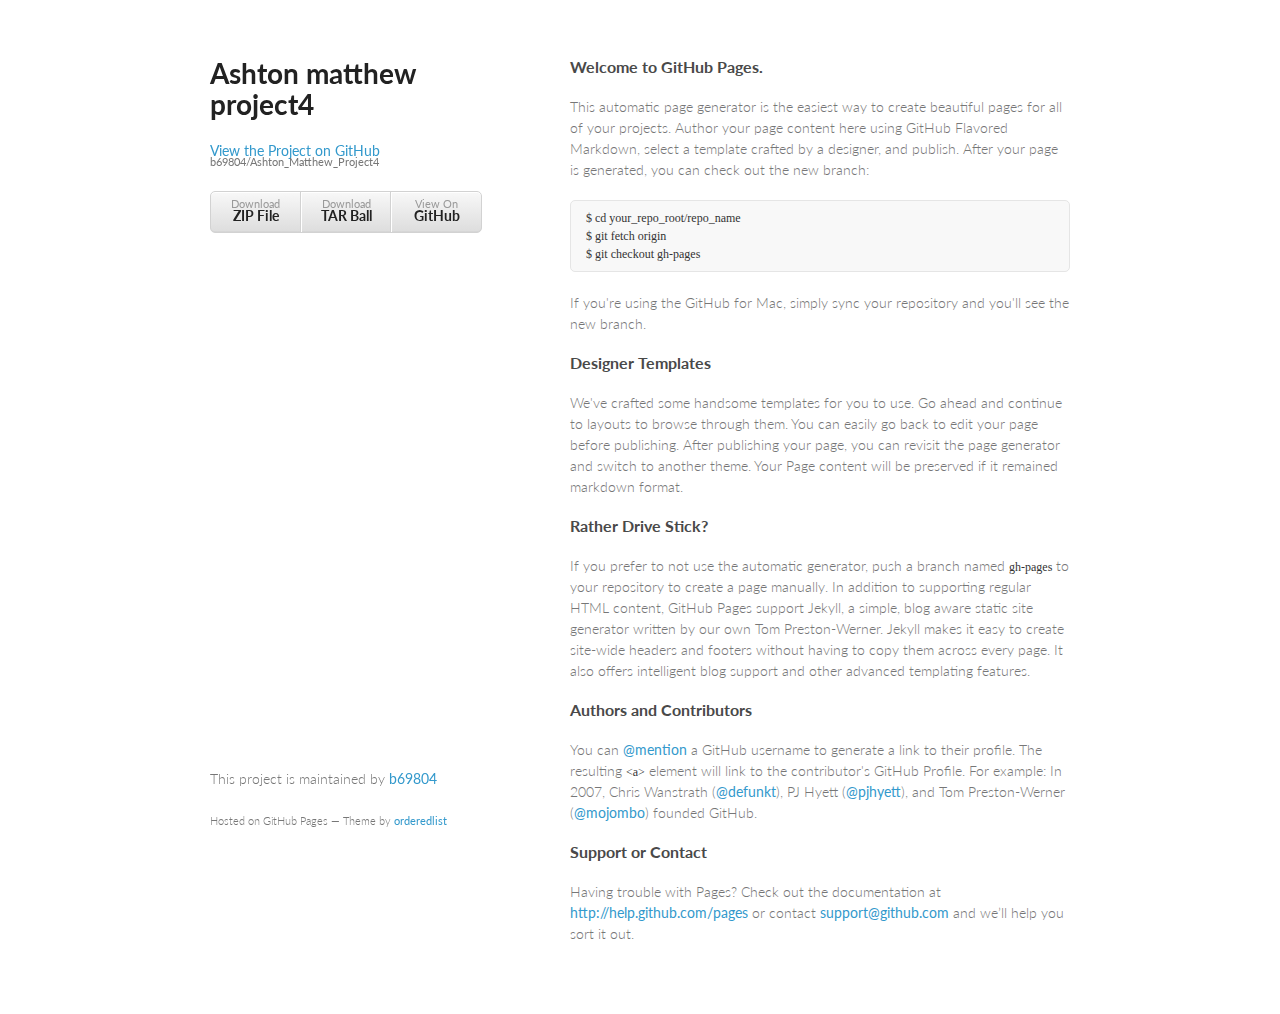
<file: index.html>
<!doctype html>
<html>
  <head>
    <meta charset="utf-8">
    <meta http-equiv="X-UA-Compatible" content="chrome=1">
    <title>Ashton matthew project4 by b69804</title>

    <link rel="stylesheet" href="stylesheets/styles.css">
    <link rel="stylesheet" href="stylesheets/pygment_trac.css">
    <meta name="viewport" content="width=device-width, initial-scale=1, user-scalable=no">
    <!--[if lt IE 9]>
    <script src="//html5shiv.googlecode.com/svn/trunk/html5.js"></script>
    <![endif]-->
  </head>
  <body>
    <div class="wrapper">
      <header>
        <h1>Ashton matthew project4</h1>
        <p></p>

        <p class="view"><a href="https://github.com/b69804/Ashton_Matthew_Project4">View the Project on GitHub <small>b69804/Ashton_Matthew_Project4</small></a></p>


        <ul>
          <li><a href="https://github.com/b69804/Ashton_Matthew_Project4/zipball/master">Download <strong>ZIP File</strong></a></li>
          <li><a href="https://github.com/b69804/Ashton_Matthew_Project4/tarball/master">Download <strong>TAR Ball</strong></a></li>
          <li><a href="https://github.com/b69804/Ashton_Matthew_Project4">View On <strong>GitHub</strong></a></li>
        </ul>
      </header>
      <section>
        <h3>
<a name="welcome-to-github-pages" class="anchor" href="#welcome-to-github-pages"><span class="octicon octicon-link"></span></a>Welcome to GitHub Pages.</h3>

<p>This automatic page generator is the easiest way to create beautiful pages for all of your projects. Author your page content here using GitHub Flavored Markdown, select a template crafted by a designer, and publish. After your page is generated, you can check out the new branch:</p>

<pre><code>$ cd your_repo_root/repo_name
$ git fetch origin
$ git checkout gh-pages
</code></pre>

<p>If you're using the GitHub for Mac, simply sync your repository and you'll see the new branch.</p>

<h3>
<a name="designer-templates" class="anchor" href="#designer-templates"><span class="octicon octicon-link"></span></a>Designer Templates</h3>

<p>We've crafted some handsome templates for you to use. Go ahead and continue to layouts to browse through them. You can easily go back to edit your page before publishing. After publishing your page, you can revisit the page generator and switch to another theme. Your Page content will be preserved if it remained markdown format.</p>

<h3>
<a name="rather-drive-stick" class="anchor" href="#rather-drive-stick"><span class="octicon octicon-link"></span></a>Rather Drive Stick?</h3>

<p>If you prefer to not use the automatic generator, push a branch named <code>gh-pages</code> to your repository to create a page manually. In addition to supporting regular HTML content, GitHub Pages support Jekyll, a simple, blog aware static site generator written by our own Tom Preston-Werner. Jekyll makes it easy to create site-wide headers and footers without having to copy them across every page. It also offers intelligent blog support and other advanced templating features.</p>

<h3>
<a name="authors-and-contributors" class="anchor" href="#authors-and-contributors"><span class="octicon octicon-link"></span></a>Authors and Contributors</h3>

<p>You can <a href="https://github.com/blog/821" class="user-mention">@mention</a> a GitHub username to generate a link to their profile. The resulting <code>&lt;a&gt;</code> element will link to the contributor's GitHub Profile. For example: In 2007, Chris Wanstrath (<a href="https://github.com/defunkt" class="user-mention">@defunkt</a>), PJ Hyett (<a href="https://github.com/pjhyett" class="user-mention">@pjhyett</a>), and Tom Preston-Werner (<a href="https://github.com/mojombo" class="user-mention">@mojombo</a>) founded GitHub.</p>

<h3>
<a name="support-or-contact" class="anchor" href="#support-or-contact"><span class="octicon octicon-link"></span></a>Support or Contact</h3>

<p>Having trouble with Pages? Check out the documentation at <a href="http://help.github.com/pages">http://help.github.com/pages</a> or contact <a href="mailto:support@github.com">support@github.com</a> and we’ll help you sort it out.</p>
      </section>
      <footer>
        <p>This project is maintained by <a href="https://github.com/b69804">b69804</a></p>
        <p><small>Hosted on GitHub Pages &mdash; Theme by <a href="https://github.com/orderedlist">orderedlist</a></small></p>
      </footer>
    </div>
    <script src="javascripts/scale.fix.js"></script>
    
  </body>
</html>
</file>
<file: stylesheets/styles.css>
@import url(https://fonts.googleapis.com/css?family=Lato:300italic,700italic,300,700);

body {
  padding:50px;
  font:14px/1.5 Lato, "Helvetica Neue", Helvetica, Arial, sans-serif;
  color:#777;
  font-weight:300;
}

h1, h2, h3, h4, h5, h6 {
  color:#222;
  margin:0 0 20px;
}

p, ul, ol, table, pre, dl {
  margin:0 0 20px;
}

h1, h2, h3 {
  line-height:1.1;
}

h1 {
  font-size:28px;
}

h2 {
  color:#393939;
}

h3, h4, h5, h6 {
  color:#494949;
}

a {
  color:#39c;
  font-weight:400;
  text-decoration:none;
}

a small {
  font-size:11px;
  color:#777;
  margin-top:-0.6em;
  display:block;
}

.wrapper {
  width:860px;
  margin:0 auto;
}

blockquote {
  border-left:1px solid #e5e5e5;
  margin:0;
  padding:0 0 0 20px;
  font-style:italic;
}

code, pre {
  font-family:Monaco, Bitstream Vera Sans Mono, Lucida Console, Terminal;
  color:#333;
  font-size:12px;
}

pre {
  padding:8px 15px;
  background: #f8f8f8;  
  border-radius:5px;
  border:1px solid #e5e5e5;
  overflow-x: auto;
}

table {
  width:100%;
  border-collapse:collapse;
}

th, td {
  text-align:left;
  padding:5px 10px;
  border-bottom:1px solid #e5e5e5;
}

dt {
  color:#444;
  font-weight:700;
}

th {
  color:#444;
}

img {
  max-width:100%;
}

header {
  width:270px;
  float:left;
  position:fixed;
}

header ul {
  list-style:none;
  height:40px;
  
  padding:0;
  
  background: #eee;
  background: -moz-linear-gradient(top, #f8f8f8 0%, #dddddd 100%);
  background: -webkit-gradient(linear, left top, left bottom, color-stop(0%,#f8f8f8), color-stop(100%,#dddddd));
  background: -webkit-linear-gradient(top, #f8f8f8 0%,#dddddd 100%);
  background: -o-linear-gradient(top, #f8f8f8 0%,#dddddd 100%);
  background: -ms-linear-gradient(top, #f8f8f8 0%,#dddddd 100%);
  background: linear-gradient(top, #f8f8f8 0%,#dddddd 100%);
  
  border-radius:5px;
  border:1px solid #d2d2d2;
  box-shadow:inset #fff 0 1px 0, inset rgba(0,0,0,0.03) 0 -1px 0;
  width:270px;
}

header li {
  width:89px;
  float:left;
  border-right:1px solid #d2d2d2;
  height:40px;
}

header ul a {
  line-height:1;
  font-size:11px;
  color:#999;
  display:block;
  text-align:center;
  padding-top:6px;
  height:40px;
}

strong {
  color:#222;
  font-weight:700;
}

header ul li + li {
  width:88px;
  border-left:1px solid #fff;
}

header ul li + li + li {
  border-right:none;
  width:89px;
}

header ul a strong {
  font-size:14px;
  display:block;
  color:#222;
}

section {
  width:500px;
  float:right;
  padding-bottom:50px;
}

small {
  font-size:11px;
}

hr {
  border:0;
  background:#e5e5e5;
  height:1px;
  margin:0 0 20px;
}

footer {
  width:270px;
  float:left;
  position:fixed;
  bottom:50px;
}

@media print, screen and (max-width: 960px) {
  
  div.wrapper {
    width:auto;
    margin:0;
  }
  
  header, section, footer {
    float:none;
    position:static;
    width:auto;
  }
  
  header {
    padding-right:320px;
  }
  
  section {
    border:1px solid #e5e5e5;
    border-width:1px 0;
    padding:20px 0;
    margin:0 0 20px;
  }
  
  header a small {
    display:inline;
  }
  
  header ul {
    position:absolute;
    right:50px;
    top:52px;
  }
}

@media print, screen and (max-width: 720px) {
  body {
    word-wrap:break-word;
  }
  
  header {
    padding:0;
  }
  
  header ul, header p.view {
    position:static;
  }
  
  pre, code {
    word-wrap:normal;
  }
}

@media print, screen and (max-width: 480px) {
  body {
    padding:15px;
  }
  
  header ul {
    display:none;
  }
}

@media print {
  body {
    padding:0.4in;
    font-size:12pt;
    color:#444;
  }
}
</file>
<file: stylesheets/pygment_trac.css>
.highlight  { background: #ffffff; }
.highlight .c { color: #999988; font-style: italic } /* Comment */
.highlight .err { color: #a61717; background-color: #e3d2d2 } /* Error */
.highlight .k { font-weight: bold } /* Keyword */
.highlight .o { font-weight: bold } /* Operator */
.highlight .cm { color: #999988; font-style: italic } /* Comment.Multiline */
.highlight .cp { color: #999999; font-weight: bold } /* Comment.Preproc */
.highlight .c1 { color: #999988; font-style: italic } /* Comment.Single */
.highlight .cs { color: #999999; font-weight: bold; font-style: italic } /* Comment.Special */
.highlight .gd { color: #000000; background-color: #ffdddd } /* Generic.Deleted */
.highlight .gd .x { color: #000000; background-color: #ffaaaa } /* Generic.Deleted.Specific */
.highlight .ge { font-style: italic } /* Generic.Emph */
.highlight .gr { color: #aa0000 } /* Generic.Error */
.highlight .gh { color: #999999 } /* Generic.Heading */
.highlight .gi { color: #000000; background-color: #ddffdd } /* Generic.Inserted */
.highlight .gi .x { color: #000000; background-color: #aaffaa } /* Generic.Inserted.Specific */
.highlight .go { color: #888888 } /* Generic.Output */
.highlight .gp { color: #555555 } /* Generic.Prompt */
.highlight .gs { font-weight: bold } /* Generic.Strong */
.highlight .gu { color: #800080; font-weight: bold; } /* Generic.Subheading */
.highlight .gt { color: #aa0000 } /* Generic.Traceback */
.highlight .kc { font-weight: bold } /* Keyword.Constant */
.highlight .kd { font-weight: bold } /* Keyword.Declaration */
.highlight .kn { font-weight: bold } /* Keyword.Namespace */
.highlight .kp { font-weight: bold } /* Keyword.Pseudo */
.highlight .kr { font-weight: bold } /* Keyword.Reserved */
.highlight .kt { color: #445588; font-weight: bold } /* Keyword.Type */
.highlight .m { color: #009999 } /* Literal.Number */
.highlight .s { color: #d14 } /* Literal.String */
.highlight .na { color: #008080 } /* Name.Attribute */
.highlight .nb { color: #0086B3 } /* Name.Builtin */
.highlight .nc { color: #445588; font-weight: bold } /* Name.Class */
.highlight .no { color: #008080 } /* Name.Constant */
.highlight .ni { color: #800080 } /* Name.Entity */
.highlight .ne { color: #990000; font-weight: bold } /* Name.Exception */
.highlight .nf { color: #990000; font-weight: bold } /* Name.Function */
.highlight .nn { color: #555555 } /* Name.Namespace */
.highlight .nt { color: #000080 } /* Name.Tag */
.highlight .nv { color: #008080 } /* Name.Variable */
.highlight .ow { font-weight: bold } /* Operator.Word */
.highlight .w { color: #bbbbbb } /* Text.Whitespace */
.highlight .mf { color: #009999 } /* Literal.Number.Float */
.highlight .mh { color: #009999 } /* Literal.Number.Hex */
.highlight .mi { color: #009999 } /* Literal.Number.Integer */
.highlight .mo { color: #009999 } /* Literal.Number.Oct */
.highlight .sb { color: #d14 } /* Literal.String.Backtick */
.highlight .sc { color: #d14 } /* Literal.String.Char */
.highlight .sd { color: #d14 } /* Literal.String.Doc */
.highlight .s2 { color: #d14 } /* Literal.String.Double */
.highlight .se { color: #d14 } /* Literal.String.Escape */
.highlight .sh { color: #d14 } /* Literal.String.Heredoc */
.highlight .si { color: #d14 } /* Literal.String.Interpol */
.highlight .sx { color: #d14 } /* Literal.String.Other */
.highlight .sr { color: #009926 } /* Literal.String.Regex */
.highlight .s1 { color: #d14 } /* Literal.String.Single */
.highlight .ss { color: #990073 } /* Literal.String.Symbol */
.highlight .bp { color: #999999 } /* Name.Builtin.Pseudo */
.highlight .vc { color: #008080 } /* Name.Variable.Class */
.highlight .vg { color: #008080 } /* Name.Variable.Global */
.highlight .vi { color: #008080 } /* Name.Variable.Instance */
.highlight .il { color: #009999 } /* Literal.Number.Integer.Long */

.type-csharp .highlight .k { color: #0000FF }
.type-csharp .highlight .kt { color: #0000FF }
.type-csharp .highlight .nf { color: #000000; font-weight: normal }
.type-csharp .highlight .nc { color: #2B91AF }
.type-csharp .highlight .nn { color: #000000 }
.type-csharp .highlight .s { color: #A31515 }
.type-csharp .highlight .sc { color: #A31515 }
</file>
